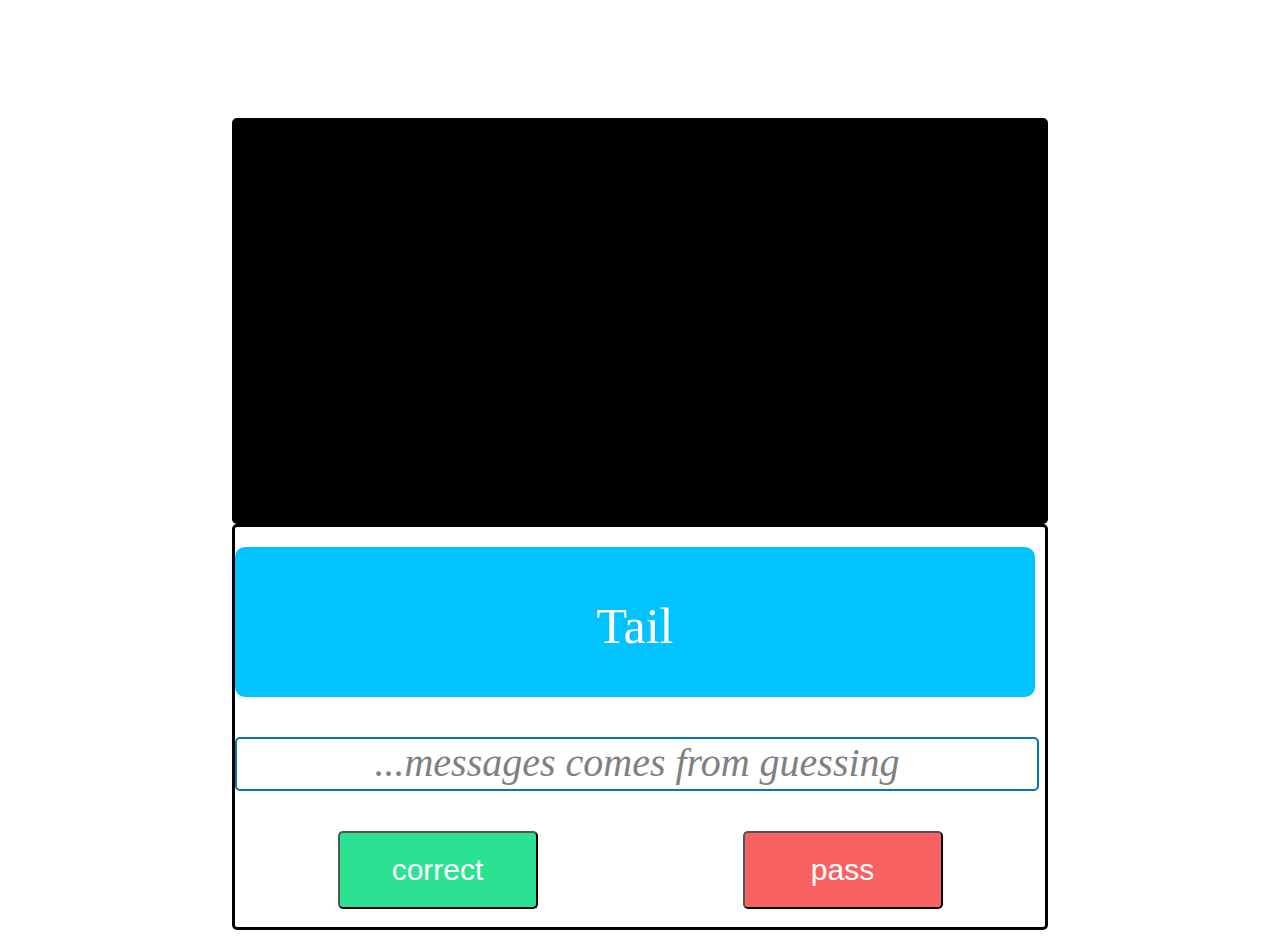
<file: Zhibin_programming_final/index.html>
<!DOCTYPE html>
<html lang="en">

<head>
    <meta charset="UTF-8">
    <meta name="viewport" content="width=device-width, initial-scale=1.0">
    <meta http-equiv="X-UA-Compatible" content="ie=edge">
    <title>Pretending side</title>
    <link rel="stylesheet" href="styles/styles.css">
</head>

<body>
    <div class="all">
        <div class="whole">

            <div class="timeAndScore">
                <div id="timer"></div>
                <div id="points"></div>
            </div>

            <div class="forActing">
                <video id="myVideo" preload autoplay loop muted></video>
            </div>

            <div class="bigbox">
                <!-- set a Words Bar for words pop up randomly -->
                <p id="newWords" class="dataBarForPretending"><input type="button" name="words" value="" /></p>
                <!-- set a Result Bar for the result that user said out  -->
                <p class="output"><em>...messages comes from guessing</em></p>
                <!-- <input class="guessBar" type="button" name="results" /> -->

                <!-- two buttons -->
                <ul class="button">
                    <li><button class="bu1" id="myBu1">correct</button></li>
                    <li><button class="bu2" id="myBu2">pass</button></li>
                </ul>
            </div>
        </div>
    </div>
    <script src="scripts/scripts.js"></script>
</body>

</html>
</file>
<file: Zhibin_programming_final/styles/styles.css>
ul {
    list-style: none;
    margin: 0;
    padding: 0;
}

.all {
    display: flex;
    justify-content: center;
}


.whole {
    display: flex;
    flex-direction: column;
    justify-content: center;

}


.timeAndScore {
    width: 800px;
    height: 110px;
}

#timer {
    font-family: Arial, Helvetica, sans-serif;
    font-size: 20px;
    text-align: center;
    padding-top: 20px;
}

#points {
    font-family: Arial, Helvetica, sans-serif;
    font-size: 40px;
    text-align: center;
    padding-top: 20px;
    color: goldenrod;
}

.forActing {
    width: 810px;
    height: 400px;
    border: solid 3px;
    border-radius: 5px;
    background: black;
}

#myVideo {
    width: 800px;
    height: 400px;

}

.image {
    height: 100%;
    width: 100%;
    margin-left: auto;
    margin-right: auto;
    display: block;
}


.bigbox {
    height: 400px;
    width: 810px;
    border: solid 3px;
    border-radius: 5px;
}

.dataBarForPretending {
    height: 100px;
    width: 800px;
    margin-bottom: 20px;
    margin-top: 20px;
    background-color: #00c3ff;
    border-radius: 10px;
}

.dataBarforGuessing {
    height: 100px;
    width: 800px;
    margin-bottom: 20px;
    margin-top: 20px;
    border: solid 3px #00c3ff;
    border-radius: 10px;
    text-align: center;
    font-size: 50px;

}

.output {
    color: grey;
    font-size: 40px;
    height: 50px;
    width: 800px;
    border: solid #0977af;
    border-width: 2px;
    border-radius: 5px;
    text-align: center;
}

.button {
    margin-top: 20px;
    display: flex;
    flex-direction: row;
    justify-content: space-around;
}


/* .button li {
    width: 200px;
    border-radius: 5px;
    box-shadow: 5px;
    color: white;
    font-size: 30px;
    text-align: center;
    padding-top: 20px;
    padding-bottom: 20px;
    font-family: Arial, Helvetica, sans-serif;


} */

.bu1 {
    width: 200px;
    border-radius: 5px;
    box-shadow: 5px;
    color: white;
    font-size: 30px;
    text-align: center;
    padding-top: 20px;
    padding-bottom: 20px;
    font-family: Arial, Helvetica, sans-serif;
    background-color: #2be293;

}

.bu2 {
    background-color: #f96262;
    width: 200px;
    border-radius: 5px;
    box-shadow: 5px;
    color: white;
    font-size: 30px;
    text-align: center;
    padding-top: 20px;
    padding-bottom: 20px;
    font-family: Arial, Helvetica, sans-serif;
}


#newWords {
    text-align: center;
    font-size: 50px;
    color: white;
    padding-top: 50px;
}
</file>
